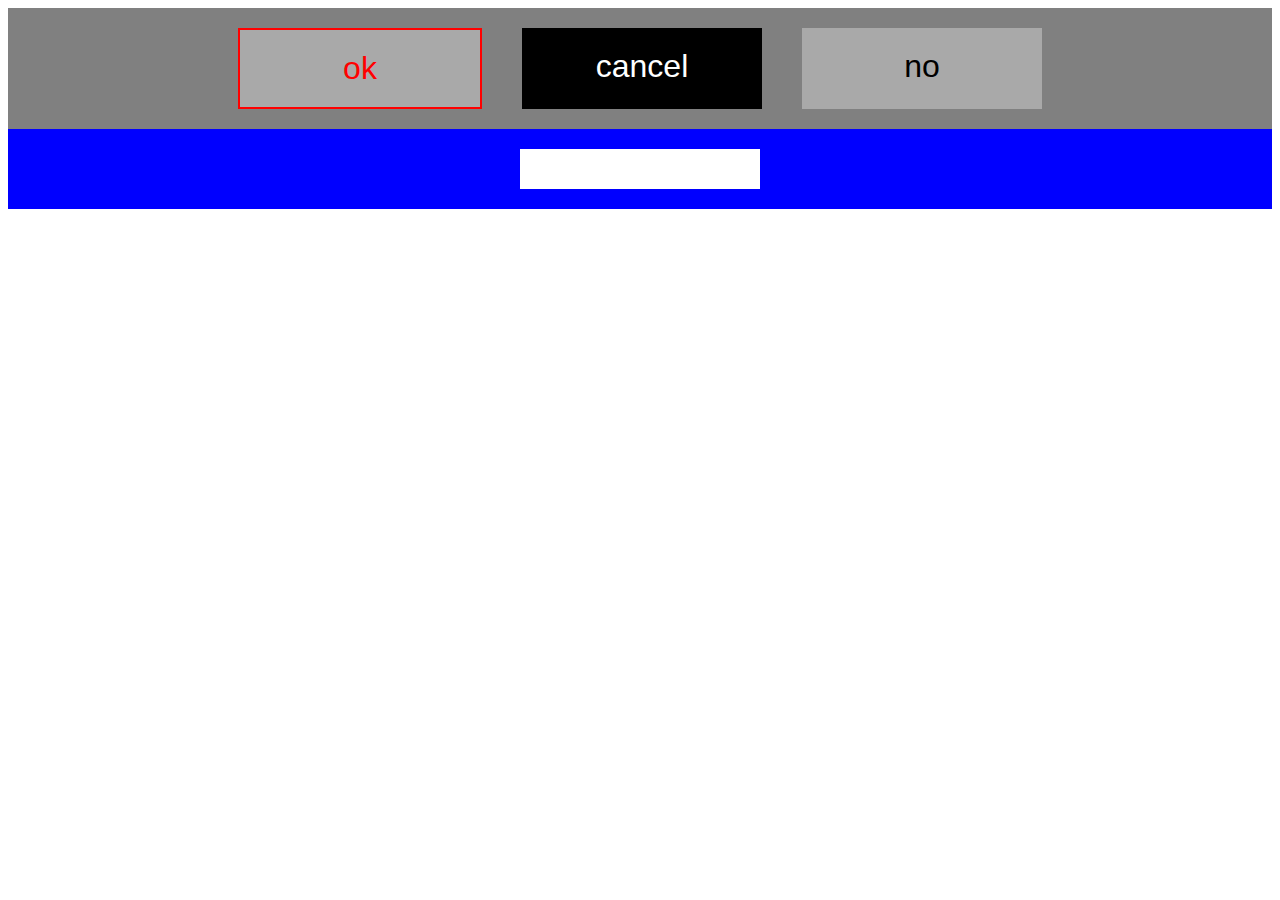
<file: index.html>
<html lang="en">
<head>
    <meta charset="UTF-8">
    <meta http-equiv="X-UA-Compatible" content="IE=edge">
    <meta name="viewport" content="width=device-width, initial-scale=1.0">
    <link rel="stylesheet" href="css.css">
    <title>Document</title>
</head>
<body>
    <div class="container" id="container">
        <div id="ok" class="flex-item" onclick="oneOkCliked(event)">
            ok
        </div>
        <div id="cancel" class="flex-item" onclick="oneCancelCliked(event)">
            cancel
        </div>
        <div id="no" class="flex-item" onclick="oneNoCliked(event)">
            no
        </div>
    </div>
    <div class="output-container" id="output-container">
        <div id="out" class="out-flex-item" onclick="outputCliked(event)">

        </div> 
    </div>
<script src="script.js"></script>
    
</body>


</html>
</file>
<file: css.css>
*
.container{
    display: flex;
    flex-flow: row nowrap;
    justify-content: center;
    background-color: gray;
}

.flex-item{
    flex-basis: 200px;
    padding: 20px;
    margin: 20px;
    background-color: darkgray;
    font-size: 2rem;
    font-family: sans-serif;
    text-align: center;
}
#ok{
    color: red;
    border: 2px solid red;
}
#cancel{
    color: white;
    background-color: black;
}

.output-container{
    display: flex;
    flex-flow: row wrap;
    justify-content: center;
    background-color: blue;
}

.out-flex-item{
    flex-basis: 200px;
    padding: 20px;
    margin: 20px;
    background-color: white;
    font-size: 3rem;
    font-family: sans-serif;
    text-align: center;
}
</file>
